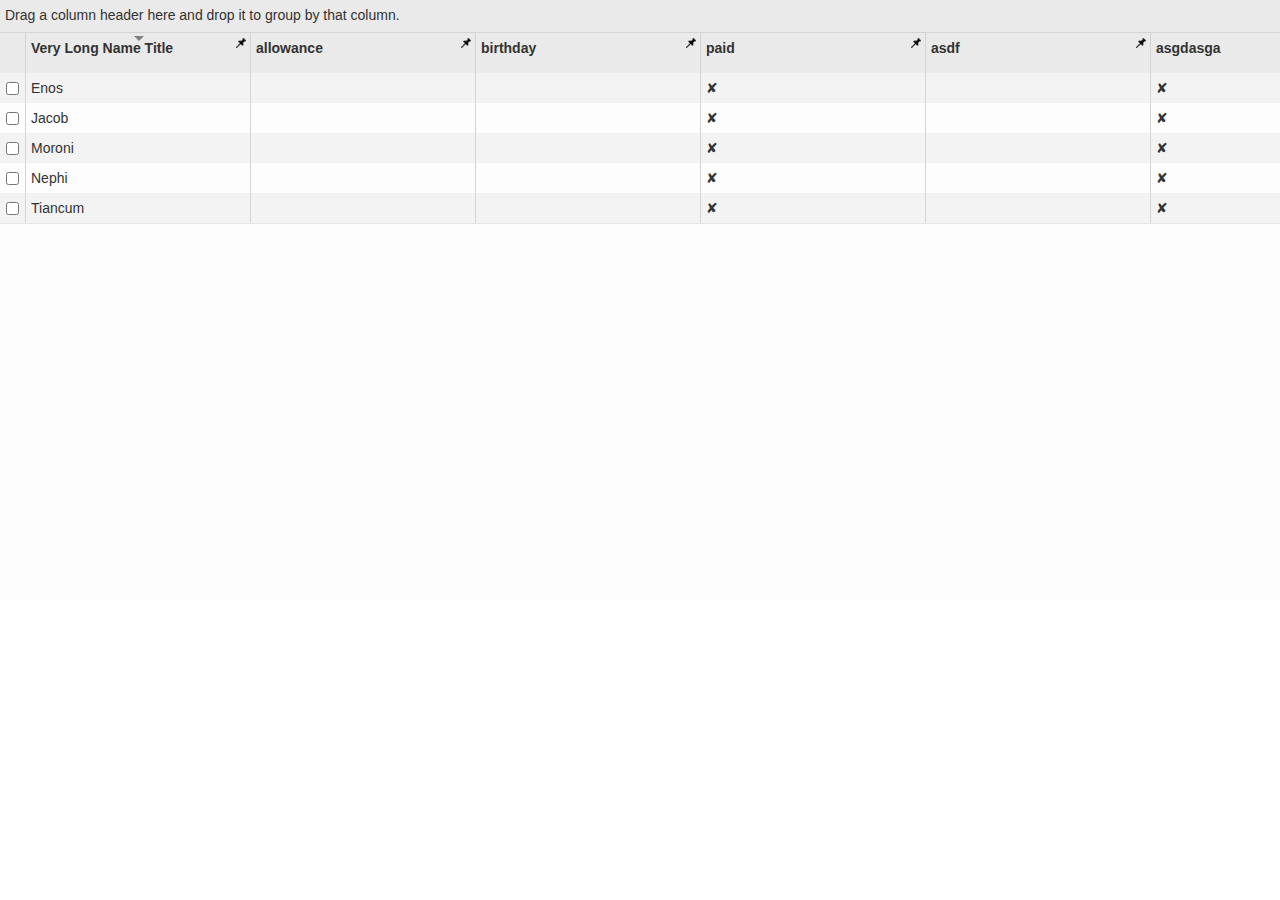
<file: currency-publicator-web/target/currency-publicator-web/js/plugins/nggrid/workbench/index.html>
<html>
<head>
    <meta charset="utf-8" />
    <title>ng-grid workbench</title>
    <link rel="stylesheet" type="text/css" href="../lib/bootstrap/css/bootstrap.css" />
    <link rel="stylesheet" type="text/css" href="../ng-grid.css" />
    <script type="text/javascript" src="largeLoad.js"></script>
    <script type="text/javascript" src="largeTestData.js"></script>
    <script type="text/javascript" src="../lib/jquery-1.9.1.js"></script>
    <script type="text/javascript" src="../lib/jquery-ui-1.9.1.custom.min.js"></script>
    <script type="text/javascript" src="../lib/angular.js"></script>
    <script type="text/javascript" src="../lib/bootstrap/js/bootstrap.js"></script>
    <script type="text/javascript" src="../build/ng-grid.debug.js"></script>
    <script type="text/javascript" src="main.js"></script>
    <script>
        angular.module('myApp',['ngGrid']);
    </script>
    <style type="text/css">
        .ngRow.selected {
          color: #ffffff;
          font-weight: bold;
          background-color: #76b617;
          background-image: -webkit-linear-gradient(top, #76b617, #638911);
          background-image: -moz-linear-gradient(top, #76b617, #638911);
          background-image: -o-linear-gradient(top, #76b617, #638911);
          background-image: -ms-linear-gradient(top, #76b617, #638911);
          background-image: linear-gradient(top, #76b617, #638911);
          -webkit-border-radius: 4px 4px 4px 4px;
          -moz-border-radius: 4px 4px 4px 4px;
          border-radius: 4px 4px 4px 4px;
        }
    </style>
</head>
    <body ng-app="myApp" ng-controller="userController" >
        <div id="parent" style="position: absolute; top: 0; bottom: 0; left:0; right: 0;">
            <div style="width: 1600px; height: 600px;"  ng-grid="gridOptions">
            </div>    
        </div>
        <div>{{mySelections | json}}</div>
        <button ng-click="checkData()">Check Data</button>
        <button ng-click="Add()">Insert Rows</button>
        <button ng-click="changeLang()">change Language</button>
        <button ng-click="setSelection()">set Selections</button>
    </body>
</html>
</file>
<file: currency-publicator-web/target/currency-publicator-web/js/plugins/nggrid/ng-grid.css>
/******** Grid Global ********/
.nglabel {
    display: block;
    float: left;
    font-weight: bold;
    padding-right: 5px;
}
/******** Grid ********/

.ngGrid{
    background-color: rgb(253, 253, 253);  
}
.ngGrid.unselectable {
    -moz-user-select: none; 
    -khtml-user-select: none; 
    -webkit-user-select: none; 
    -o-user-select: none;
    user-select: none;
}
/******** Header ********/

.ngGroupPanel{
    background-color: rgb(234, 234, 234);
    overflow: hidden;
	border-bottom: 1px solid rgb(212,212,212);
}

.ngGroupPanelDescription{
	margin-top: 5px;
	margin-left: 5px;
}

.ngGroupList {
	list-style-type: none;
	margin: 0;
	padding: 0;
}

.ngGroupItem {
	float: left; 
}

.ngGroupElement {
	float: left;
	height: 100%; 
	width: 100%;
}

.ngGroupName {
    background-color: rgb(247,247,247);
    border: 1px solid rgb(212,212,212);
    padding: 3px 10px;
    float: left;
    margin-left: 0;
    margin-top: 2px;
    -moz-border-radius: 3px;
    -webkit-border-radius: 3px;
    border-radius: 3px;
    font-weight: bold;
}

.ngGroupItem:first-child{
	margin-left: 2px;
}

.ngRemoveGroup {
    width: 5px;
    -moz-opacity: 0.4;
    opacity: 0.4;
    margin-top: -1px;
    margin-left: 5px;
}
.ngRemoveGroup:hover {
    color: black;
    text-decoration: none;
    cursor: pointer;
    -moz-opacity: 0.7;
    opacity: 0.7;
}
.ngGroupArrow {
	width: 0; 
	height: 0; 
	border-top: 6px solid transparent;
	border-bottom: 6px solid transparent;
	border-left: 6px solid black;
	margin-top: 10px;
	margin-left: 5px;
	margin-right: 5px;
	float: right;
}

.ngTopPanel {
    position: relative;	
	z-index: 1;
    background-color: rgb(234, 234, 234);
	border-bottom: 1px solid rgb(212,212,212);
}
.ngHeaderContainer {
    position: relative;
    overflow: hidden;
    font-weight: bold;
    background-color: inherit;
}

.ngHeaderScroller {
	position:absolute;
    background-color: inherit;
}
.ngHeaderSortColumn{
	position:absolute;
    overflow: hidden;
}

.ngHeaderCell{
	border-right: 1px solid rgb(212,212,212);
	border-left: 1px solid rgb(212,212,212);
    position: absolute;
    top: 0; 
    bottom: 0; 
    background-color: inherit;
}

.ngHeaderCell:first-child{
    border-left: 0;
}
.ngHeaderCell.pinned {
    z-index: 1;
}
.ngSortButtonUp {
    position: absolute;
    top: 3px;
    left: 0;
    right: 0;
    margin-left: auto;
    margin-right: auto;
	border-color: gray transparent;
	border-style: solid;
	border-width: 0 5px 5px 5px;
	height: 0;
	width: 0;
}
.ngSortButtonDown {
    position: absolute;
    top: 3px;
    left: 0;
    right: 0;
    margin-left: auto;
    margin-right: auto;
	border-color: gray transparent;
	border-style: solid;
	border-width: 5px 5px 0 5px;
    height: 0;
	width: 0;
}
.ngSortPriority {
    position: absolute;
    top: -5px;
    left: 1px;
    font-size: 6pt;
    font-weight: bold;
}
.ngHeaderGrip { 
    cursor: col-resize; 
    width: 10px; 
	right: -5px;
    top: 0; 
    height: 100%; 
    position: absolute; 
    background-color: transparent;
}
.ngHeaderText {
    padding: 5px;
    -moz-box-sizing: border-box;
    -webkit-box-sizing: border-box;
    box-sizing: border-box;
    white-space: nowrap;
    -ms-text-overflow: ellipsis;
    -o-text-overflow: ellipsis;
    text-overflow: ellipsis;
    overflow: hidden;
}

/******** Viewport ********/
.ngViewport{
	overflow: auto;
    min-height: 20px;
}

.ngCanvas{
    position: relative;
}

/******** Rows ********/
.ngRow {
    position: absolute;
    border-bottom: 1px solid rgb(229, 229, 229);
}
.ngRow.even {
    background-color: rgb(243, 243, 243);
}
.ngRow.odd {
    background-color: rgb(253, 253, 253);
}
.ngRow.selected {
    background-color: rgb(201, 221, 225);
}
.ngRow.canSelect {
    cursor: pointer;
}

/******** Cells ********/

.ngCell {
    overflow: hidden; 
    position: absolute;
	border-right: 1px solid rgb(212,212,212);
	border-left: 1px solid rgb(212,212,212);
    top: 0; 
    bottom: 0; 
    background-color: inherit;
}

.ngCell:first-child{
	border-left: 0;
}

.ngCell.pinned {
    z-index: 1;
}
.ngCellElement:focus {
	outline: 0;
    background-color: rgb(179, 196, 199);
}

.ngCellText {
    padding: 5px;
    -moz-box-sizing: border-box;
    -webkit-box-sizing: border-box;
    box-sizing: border-box;
    white-space: nowrap;
    -ms-text-overflow: ellipsis;
    -o-text-overflow: ellipsis;
    text-overflow: ellipsis;
    overflow: hidden;
}
.ngSelectionHeader {
	position: absolute;
    top: 11px; 
    left: 6px;
}
.ngGrid input[type="checkbox"] {
	margin: 0;
	padding: 0;
}
.ngGrid input {
	vertical-align:top;
}
.ngSelectionCell{
	margin-top: 9px;
	margin-left: 6px;
}
.ngSelectionCheckbox{
	margin-top: 9px;
	margin-left: 6px;
}
.ngNoSort {
    cursor:default;
}

/******** Footer ********/
.ngFooterPanel{
    background-color: rgb(234, 234, 234);
    padding: 0;
	border-top: 1px solid rgb(212,212,212);
	position: relative;
}
.ngTotalSelectContainer {
    float: left;
    margin: 5px;
    margin-top: 7px;
}
.ngFooterSelectedItems {
	padding: 2px;
}
.ngFooterTotalItems {
	padding: 2px;
}
.ngFooterTotalItems.ngnoMultiSelect {
    padding: 0 !important;
}

/* Aggregates */
.ngAggHeader {
    position: absolute;
    border: none;
}
.ngAggregate {
    position: absolute;
    background-color: rgb(201, 221, 225);
    border-bottom: 1px solid beige;
    overflow: hidden;
    top: 0;
    bottom: 0;
    right: -1px;
	left: 0;
}
.ngAggregateText {
    position: absolute;
    left: 27px;
	top: 5px;
    line-height: 20px;
    white-space:nowrap;
}
.ngAggArrowExpanded {
    position: absolute;
    left: 8px;
    bottom: 10px;
    width: 0;
    height: 0;
    border-style: solid;
    border-width: 0 0 9px 9px;
    border-color: transparent transparent #000000 transparent;
}
.ngAggArrowCollapsed {
    position: absolute;
    left: 8px;
    bottom: 10px;
    width: 0;
    height: 0;
    border-style: solid;
    border-width: 5px 0 5px 8.7px;
    border-color: transparent transparent transparent #000000;
}

.ngHeaderButton {
    position: absolute;    
    right: 2px;
    top: 8px;
    -moz-border-radius: 50%;
    -webkit-border-radius: 50%;
    border-radius: 50%;
    width: 14px;
    height: 14px;
    z-index: 1;
    background-color: rgb(179, 191, 188);
    cursor: pointer;
    /* width and height can be anything, as long as they're equal */
}
.ngHeaderButtonArrow {
    position: absolute;
    top: 4px;
    left: 3px;
    width: 0;
    height: 0;
    border-style: solid;
    border-width: 6.5px 4.5px 0 4.5px;
    border-color: #000 transparent transparent transparent;
    /* width and height can be anything, as long as they're equal */
}
.ngColMenu {
    right: 2px;
    padding: 5px;
    top: 25px;
    -moz-border-radius: 3px;
    -webkit-border-radius: 3px;
    border-radius: 3px;
    background-color: #BDD0CB;
    position: absolute;
    border: 2px solid rgb(212,212,212);
    z-index: 1;
}
.ngMenuText {
    position: relative;
    top: 2px;
    left: 2px;
}
.ngColList {
    list-style-type: none;
}

.ngColListItem {
    position: relative;
    right: 17px;
    top: 2px;
    white-space:nowrap;
}
.ngColListCheckbox {
    position: relative;
    right: 3px;
    top: 4px;
}

/********Paging Styles **********/

.ngPagerButton{
	height: 25px;
	min-width: 26px;
}

.ngPagerFirstTriangle{
	width: 0;
	height: 0;
	border-style: solid;
	border-width: 5px 8.7px 5px 0;
	border-color: transparent #000000 transparent transparent;
	margin-left: 2px;
}

.ngPagerFirstBar{
	width: 10px;
	border-left: 2px solid black;
	margin-top: -6px;
	height: 12px;
	margin-left: -3px;
}	

.ngPagerLastTriangle{
	width: 0;
	height: 0;
	border-style: solid;
	border-width: 5px 0 5px 8.7px;
	border-color: transparent transparent transparent #000000;
	margin-left: -1px;
}

.ngPagerLastBar{
	width: 10px;
	border-left: 2px solid black;
	margin-top: -6px;
	height: 12px;
	margin-left: 1px;
}	

.ngPagerPrevTriangle{
	margin-left: 0;
}	

.ngPagerNextTriangle{
	margin-left: 1px;
}
.ngGroupIcon {
    background-image: url([data-uri]);
	background-repeat:no-repeat;
    height: 15px;
    width: 15px;
    position: absolute;
    right: -2px;
    top: 2px;
}

.ngGroupedByIcon {
	background-image: url([data-uri]);
	background-repeat:no-repeat;
    height: 15px;
    width: 15px;
    position: absolute;
    right: -2px;
    top: 2px;
}
.ngPinnedIcon {
    background-image: url([data-uri]);
    background-repeat: no-repeat;
    position: absolute;
    right: 5px;
    top: 5px;
    height: 10px;
    width: 10px;
}
.ngUnPinnedIcon {
    background-image: url([data-uri]);
    background-repeat: no-repeat;
    position: absolute;
    height: 10px;
    width: 10px;
    right: 5px;
    top: 5px;
}
.ngGroupingNumber {
    position: absolute;
    right: -10px;
    top: -2px;
}
</file>
